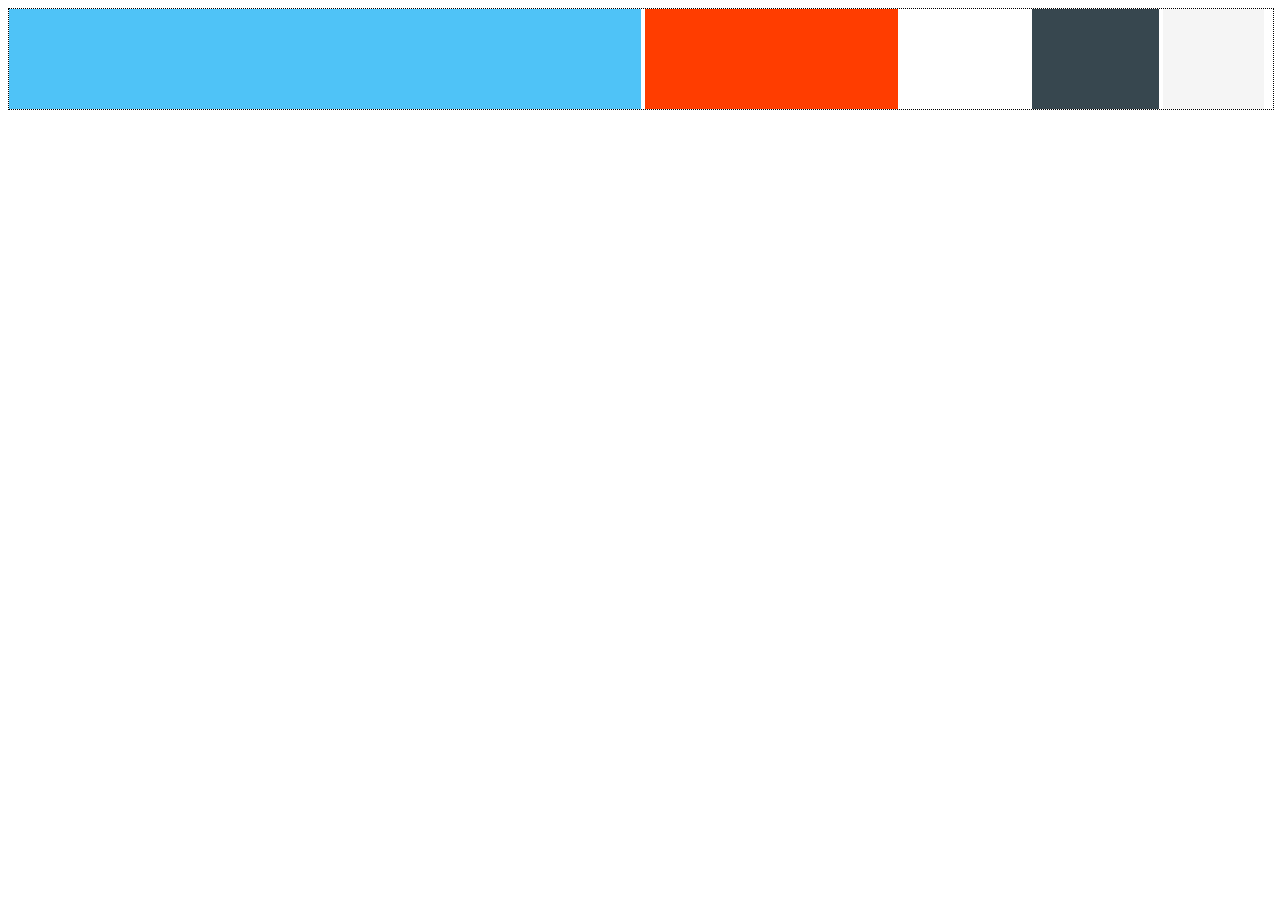
<file: palette.html>
<!DOCTYPE html>
<html>
  <head>
    <title>project palette</title>
    <style>
     #palette {
       width: 100%;
       height: 100px;
       border: 1px dotted black;
     }
     #primary {
       background-color: #4fc3f7;    /*light-blue lighten-2 */
       width: 50%;
       height: inherit;
       display: inline-block;
     }
     #accent {
       background-color: #ff3d00;    /*deep-orange accent-3*/
       width: 20%;
       height: inherit;
       display: inline-block;
     }
     #white {
       background-color: white;
       width: 10%;
       height: inherit;
       display: inline-block;
     }
     #dark-gray {
       width: 10%;
       height: inherit;
       display: inline-block;
       background-color: #37474f;      /* blue-grey darken-3 */
     }
     #gray {
       width: 8%;
       height: inherit;
       display: inline-block;
       background-color: #f5f5f5;    /*grey lighten-4*/
     }

    </style>
  </head>
  <body>
    <div id="palette">
      <div id="primary"></div>
      <div id="accent"></div>
      <div id="white"></div>
      <div id="dark-gray"></div>
      <div id="gray"></div>
    </div>
    </div>
  </body>
</html>
</file>
